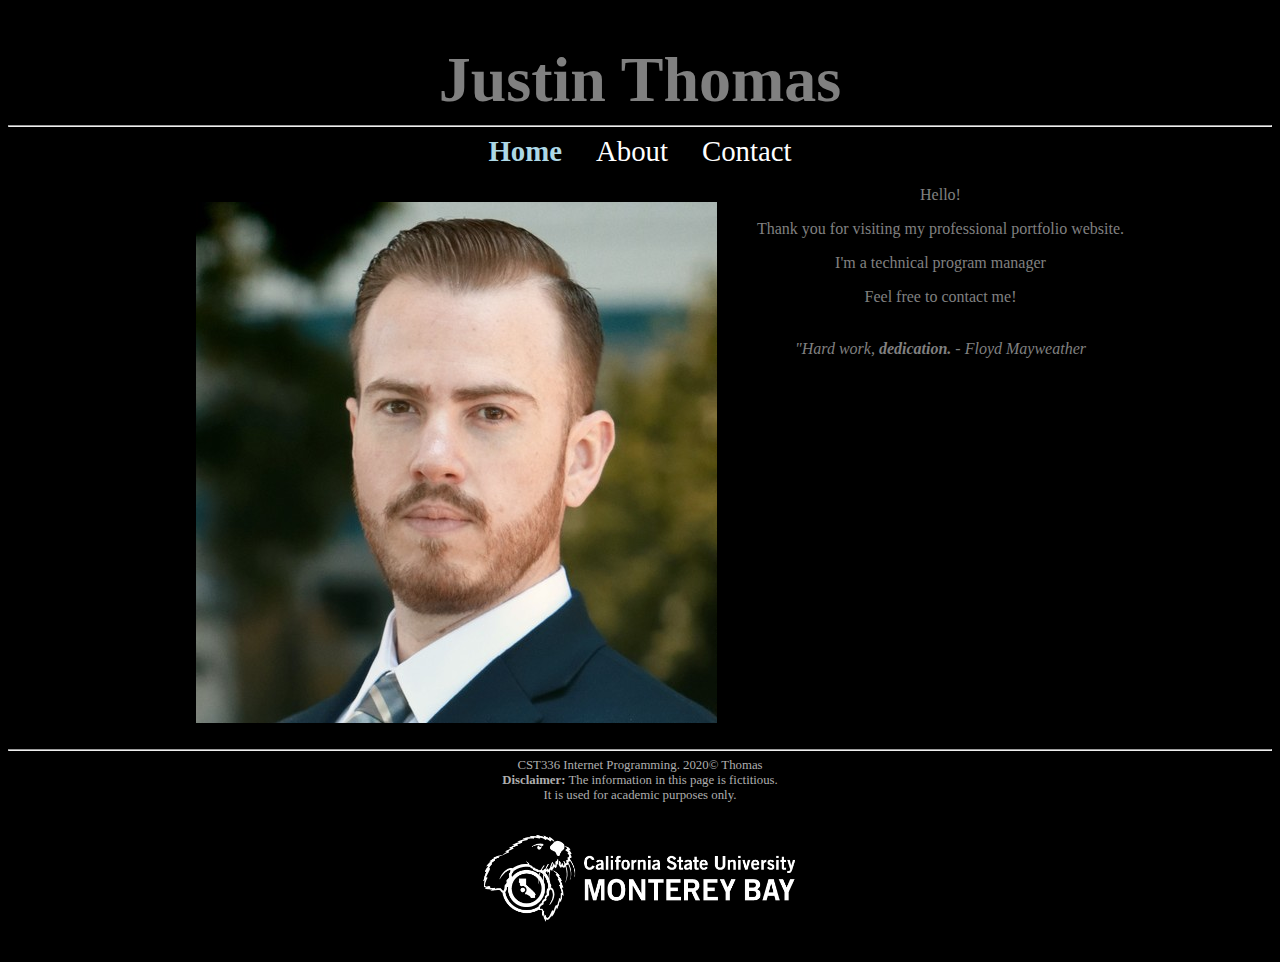
<file: index.html>
<!DOCTYPE html>
<html>
<!--

First Website
and comment
in html
(comments can span multiple lines)

-->

<!-- This is the head -->
<!-- All styles and javascript go inside the head -->
    <head>
        <meta charset="utf-8"/>
        <title> Justin Thomas: Personal Website</title>
        <link href="css/style.css" rel="stylesheet" type="text/css"/>
    </head>
<!-- closing head -->

    <!-- This is the body -->
    <!-- This is where we place the content of our website -->
    <body>
        <header>
            <h1> Justin Thomas </h1>
        </header>
        <hr/>
        <nav>
            <a href="index.html" class="current-page">Home</a>
            <a href="about.html">About</a>
            <a href="contact.html">Contact</a>
        </nav>
        <br/>
        <main>
            <figure>
                <img src="img/WebsiteHeadshot.jpg" alt="Justin Thomas Profile Picture"/>
            </figure>
            
            <div>
                Hello!<br/>
                <p>Thank you for visiting my professional portfolio website.</p>
                <p>I'm a technical program manager</p>
                <p>Feel free to contact me!</p>
                <br/>
                <em>"Hard work, <strong>dedication.</strong> - Floyd Mayweather</em>
                <br/>
            </div>
            
        </main>
        
        <!-- This is the footer -->
        <!-- The footer goes inside the body but not always -->
        <footer>
            <hr>
            CST336 Internet Programming. 2020&copy; Thomas <br/>
            <strong>Disclaimer:</strong> The information in this page is fictitious.
            <br/>
            It is used for academic purposes only.
            <figure>
                <img src="img/csumbLogoWhite.png"/>
            </figure>
        </footer>
        <!-- closing footer -->
        
    </body>
    <!-- closing body -->

</html>
</file>
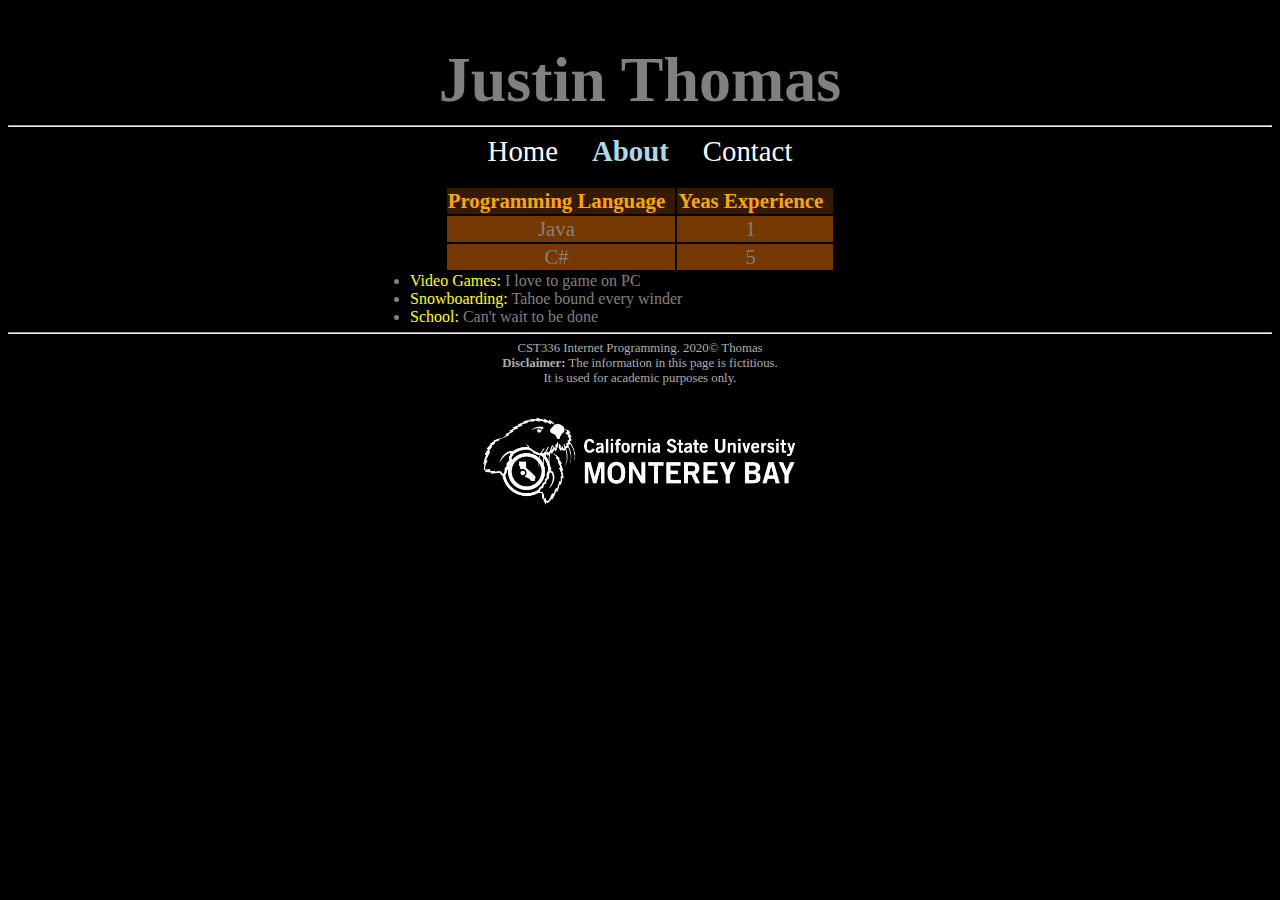
<file: about.html>
<!DOCTYPE html>
<html>
<!--

First Website
and comment
in html
(comments can span multiple lines)

-->

<!-- This is the head -->
<!-- All styles and javascript go inside the head -->
    <head>
        <meta charset="utf-8"/>
        <title> Justin Thomas: Personal Website</title>
        <link href="css/style.css" rel="stylesheet" type="text/css"/>
    </head>
<!-- closing head -->

    <!-- This is the body -->
    <!-- This is where we place the content of our website -->
    <body>
        <header>
            <h1> Justin Thomas </h1>
        </header>
        <hr/>
        <nav>
            <a href="index.html">Home</a>
            <a href="about.html" class="current-page">About</a>
            <a href="contact.html">Contact</a>
        </nav>
        <br/>
       
       <div id="content">
           <table>
               <tr id="table-header">
                   <td><strong>Programming Language</strong></td>
                   <td><strong>Yeas Experience</strong></td>
               </tr>
               <tr class="table-row">
                   <td>Java</td>
                   <td>1</td>
               </tr>
               <tr class="table-row">
                   <td>C#</td>
                   <td>5</td>
               </tr>
           </table>
           
           <ul>
               <li><span class="hobby">Video Games:</span> I love to game on PC</li>
               <li><span class="hobby">Snowboarding:</span> Tahoe bound every winder</li>
               <li><span class="hobby">School:</span> Can't wait to be done</li>
           </ul>
       </div>
        <!-- This is the footer -->
        <!-- The footer goes inside the body but not always -->
        <footer>
            <hr>
            CST336 Internet Programming. 2020&copy; Thomas <br/>
            <strong>Disclaimer:</strong> The information in this page is fictitious.
            <br/>
            It is used for academic purposes only.
            <figure>
                <img src="img/csumbLogoWhite.png"/>
            </figure>
        </footer>
        <!-- closing footer -->
        
    </body>
    <!-- closing body -->

</html>
</file>
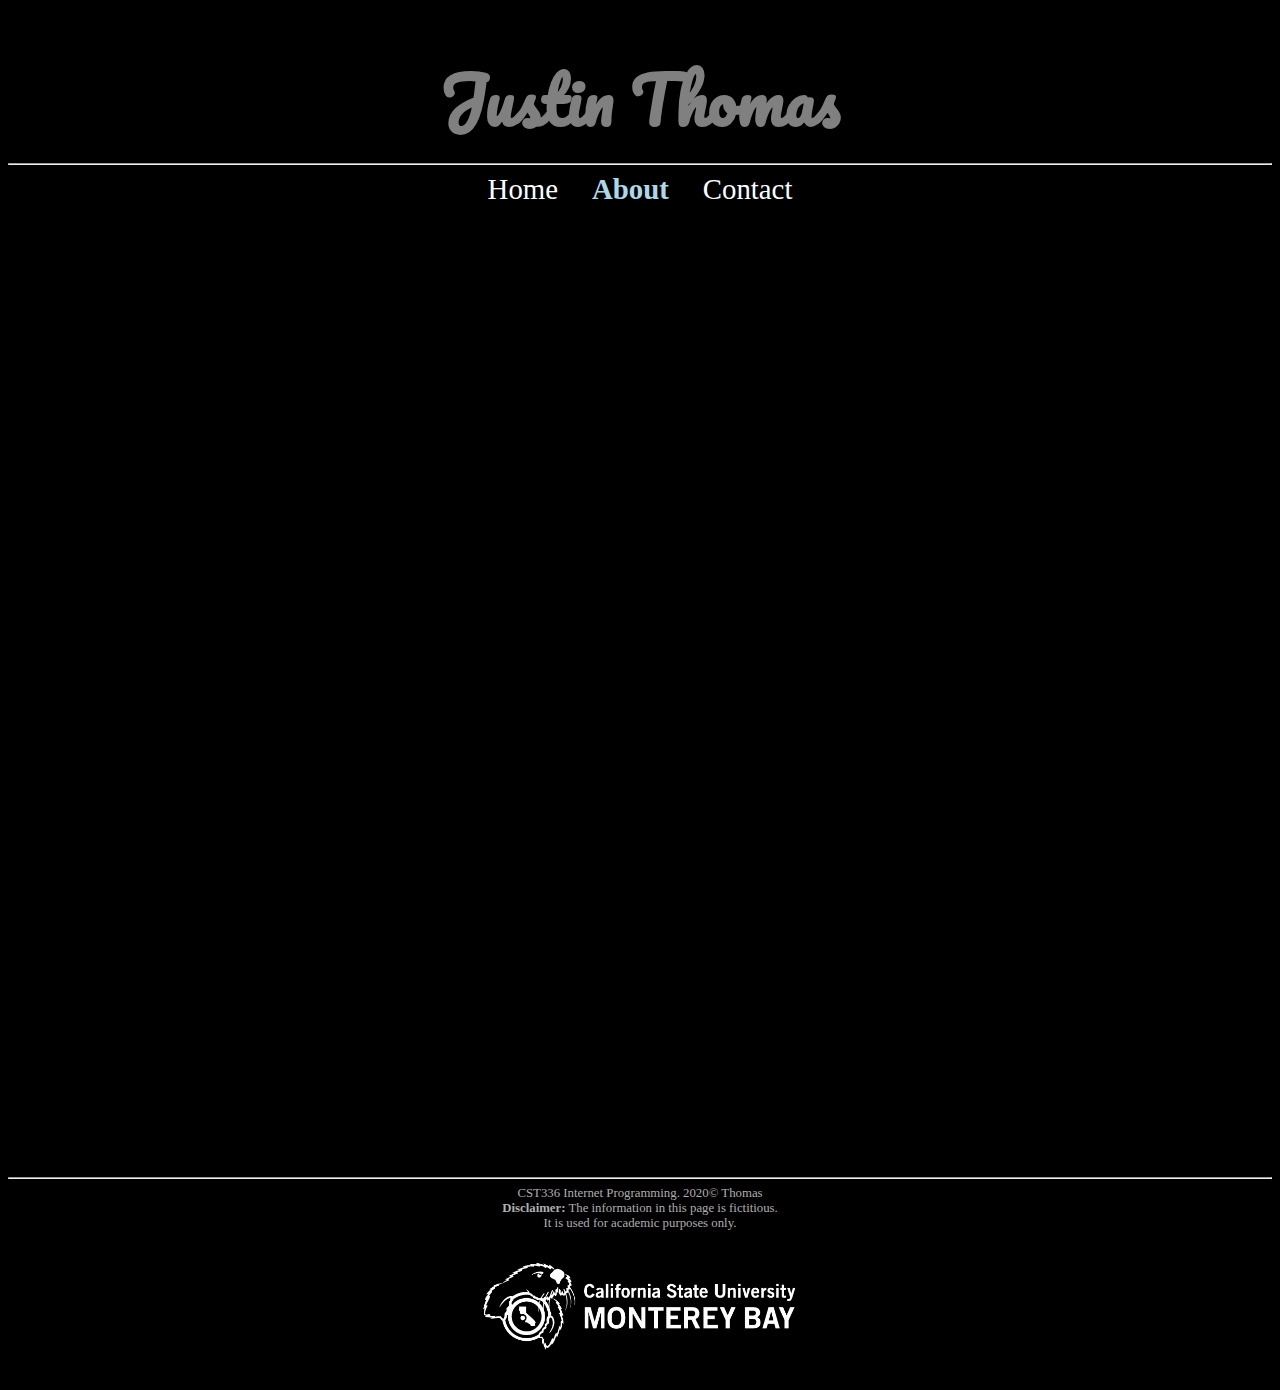
<file: contact.html>
<!DOCTYPE html>
<html>
<!--

First Website
and comment
in html
(comments can span multiple lines)

-->

<!-- This is the head -->
<!-- All styles and javascript go inside the head -->
    <head>
        <meta charset="utf-8"/>
        <title> Justin Thomas: Personal Website</title>
        <link href="css/style.css" rel="stylesheet" type="text/css"/>
    </head>
<!-- closing head -->

    <!-- This is the body -->
    <!-- This is where we place the content of our website -->
    <body>
        <header>
            <h1> Justin Thomas </h1>
        </header>
        <hr/>
        <nav>
            <a href="index.html">Home</a>
            <a href="about.html" class="current-page">About</a>
            <a href="contact.html">Contact</a>
            <link href="https://fonts.googleapis.com/css2?family=Pacifico&display=swap" rel="stylesheet">
        </nav>
        <br/>
       
       <div id="content">
           <iframe src="https://docs.google.com/forms/d/e/1FAIpQLSdwPmLeoj4deINszeASR3TsbLG3FB7YcbxQtcTl9MriX9o7xw/viewform?embedded=true" width="640" height="943" frameborder="0" marginheight="0" marginwidth="0">Loading…</iframe>
       </div>
        <!-- This is the footer -->
        <!-- The footer goes inside the body but not always -->
        <footer>
            <hr>
            CST336 Internet Programming. 2020&copy; Thomas <br/>
            <strong>Disclaimer:</strong> The information in this page is fictitious.
            <br/>
            It is used for academic purposes only.
            <figure>
                <img src="img/csumbLogoWhite.png"/>
            </figure>
        </footer>
        <!-- closing footer -->
        
    </body>
    <!-- closing body -->

</html>
</file>
<file: css/style.css>
body{
    background-color:black;
    color:gray;
}

header, main, nav, footer {
    text-align: center;
}

nav a{
    padding: 15px;
    padding-bottom: 4px;
    font-size: 1.8em;
    text-decoration: none;
    color: white;
}

nav a:hover {
    border-bottom:2px orange solid;
    font-size: 2em;
    transition: .9s;
}

/* not working, must be clicked first
nav a:active{
    font-weight: bold;
    color: blue;
    font-size: 4;
}
 */

main {
    display: flex;
    justify-content: center;
}

footer {
    font-size: .8em;
    color: #aeaeae;
}

footer img {
    height: auto;
    width: 30%;
}

.current-page{
    color: lightblue;
    font-weight: bold;
}

#content{
    text-align: center;
}

table{
    margin: 0px auto;
}

td {
    padding-right: 10px;
    font-size: 1.3em;
}

td strong{
    color: orange;
}

#table-header {
    background-color: #351a00;
    
}

.table-row{
    background-color: #753900;
}

ul {
    width: 500px;
    margin: 0 auto;
    text-align: left;
}

.hobby{
    color: yellow;
}

h1 {
    font-family: "Pacifico", cursive;
    font-size: 4em;
    margin-bottom: 0px;
}
</file>
